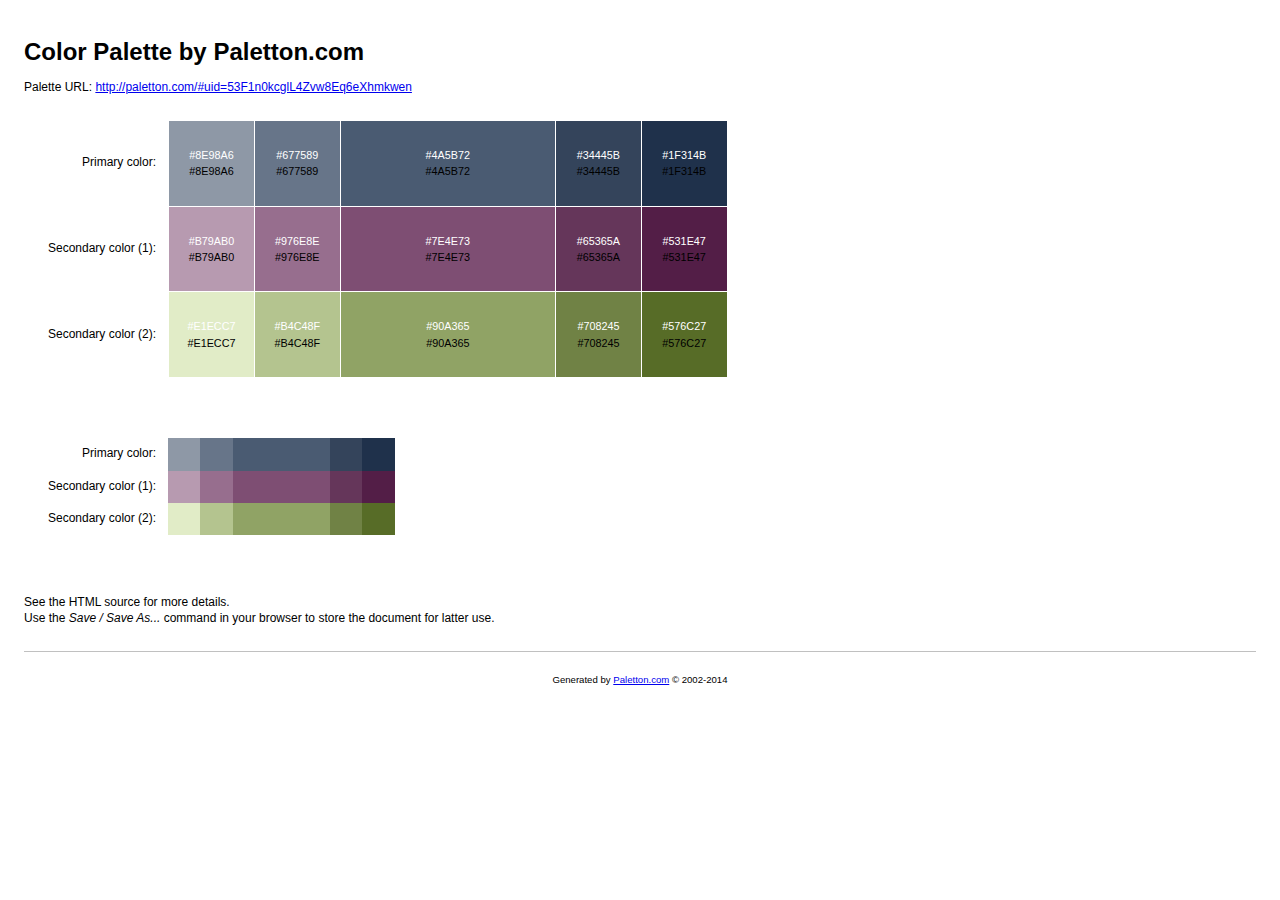
<file: Color palette by Paletton.com.html>
<!DOCTYPE html>
<!-- saved from url=(0037)https://paletton.com/export/index.php -->
<html><head><meta http-equiv="Content-Type" content="text/html; charset=UTF-8">
	
	<title>Color palette by Paletton.com</title>
	<meta name="generator" content="Paletton.com">

<style type="text/css">

/* Palette color codes */
/* Feel free to copy&paste color codes to your application */

.primary-1 { background-color: #8E98A6 }
.primary-2 { background-color: #677589 }
.primary-0 { background-color: #4A5B72 }
.primary-3 { background-color: #34445B }
.primary-4 { background-color: #1F314B }

.secondary-1-1 { background-color: #B79AB0 }
.secondary-1-2 { background-color: #976E8E }
.secondary-1-0 { background-color: #7E4E73 }
.secondary-1-3 { background-color: #65365A }
.secondary-1-4 { background-color: #531E47 }

.secondary-2-1 { background-color: #E1ECC7 }
.secondary-2-2 { background-color: #B4C48F }
.secondary-2-0 { background-color: #90A365 }
.secondary-2-3 { background-color: #708245 }
.secondary-2-4 { background-color: #576C27 }

/* end */


body {
	margin:0; padding: 2em;
	background: #fff;
	color: #000;
	font: 12px/1.33 "Segoe UI", "Helvetica Neue", Helvetica, sans-serif;
	text-align:left;
	}
h1 {
	margin: 0.5em 0;
	font-size: 200%;
	}
p {
	margin: 0.5em 0;
	}

.color-table {
	margin: 2em 2em 5em;
	border-collapse:collapse;
	border:none;
	border-spacing:0;
	font-size:100%;
	}
.color-table th {
	padding: 0 1em 0 0;
	text-align: right;
	vertical-align: middle;
	font-size: 100%;
	font-weight: normal;
	border: none;
	}
.color-table td.sample {
	width:6em; height:6em;
	padding: 10px;
	text-align:center;
	vertical-align:middle;
	font-size:90%;
	border: 1px solid white;
	white-space:nowrap;
	}
.color-table td.sample-0 {
	width:18em;
	}
.color-table.small td.sample {
	width:3em; height:3em;
	padding:0;
	border:none;
	}
.color-table.small td.sample-0 {
	width:9em;
	}
.color-table .white { margin-bottom:0.2em; color:white }
.color-table .black { margin-top:0.2em; color:black }

hr {
	margin: 2em 0 1em 0;
	border:none;
	border-bottom:1px solid silver;
	}
#footer {
	padding:1em;
	text-align:center;
	font-size:80%;
	}

</style>

</head>
<body>

<h1>Color Palette by Paletton.com</h1>
<p>Palette URL: <a href="http://paletton.com/#uid=53F1n0kcglL4Zvw8Eq6eXhmkwen">http://paletton.com/#uid=53F1n0kcglL4Zvw8Eq6eXhmkwen</a></p>

<table class="color-table">
	<tbody><tr>
		<th>Primary color:</th>
		<td class="sample sample-1 primary-1">
			<div class="white">#8E98A6</div>
			<div class="black">#8E98A6</div>
		</td>
		<td class="sample sample-2 primary-2">
			<div class="white">#677589</div>
			<div class="black">#677589</div>
		</td>
		<td class="sample sample-0 primary-0">
			<div class="white">#4A5B72</div>
			<div class="black">#4A5B72</div>
		</td>
		<td class="sample sample-3 primary-3">
			<div class="white">#34445B</div>
			<div class="black">#34445B</div>
		</td>
		<td class="sample sample-4 primary-4">
			<div class="white">#1F314B</div>
			<div class="black">#1F314B</div>
		</td>
	</tr>
	<tr>
		<th>Secondary color (1):</th>
		<td class="sample sample-1 secondary-1-1">
			<div class="white">#B79AB0</div>
			<div class="black">#B79AB0</div>
		</td>
		<td class="sample sample-2 secondary-1-2">
			<div class="white">#976E8E</div>
			<div class="black">#976E8E</div>
		</td>
		<td class="sample sample-0 secondary-1-0">
			<div class="white">#7E4E73</div>
			<div class="black">#7E4E73</div>
		</td>
		<td class="sample sample-3 secondary-1-3">
			<div class="white">#65365A</div>
			<div class="black">#65365A</div>
		</td>
		<td class="sample sample-4 secondary-1-4">
			<div class="white">#531E47</div>
			<div class="black">#531E47</div>
		</td>
	</tr>
	<tr>
		<th>Secondary color (2):</th>
		<td class="sample sample-1 secondary-2-1">
			<div class="white">#E1ECC7</div>
			<div class="black">#E1ECC7</div>
		</td>
		<td class="sample sample-2 secondary-2-2">
			<div class="white">#B4C48F</div>
			<div class="black">#B4C48F</div>
		</td>
		<td class="sample sample-0 secondary-2-0">
			<div class="white">#90A365</div>
			<div class="black">#90A365</div>
		</td>
		<td class="sample sample-3 secondary-2-3">
			<div class="white">#708245</div>
			<div class="black">#708245</div>
		</td>
		<td class="sample sample-4 secondary-2-4">
			<div class="white">#576C27</div>
			<div class="black">#576C27</div>
		</td>
	</tr>
</tbody></table>

<table class="color-table small">
	<tbody><tr>
		<th>Primary color:</th>
		<td class="sample sample-1 primary-1"></td>
		<td class="sample sample-2 primary-2"></td>
		<td class="sample sample-0 primary-0"></td>
		<td class="sample sample-3 primary-3"></td>
		<td class="sample sample-4 primary-4"></td>
	</tr>
	<tr>
		<th>Secondary color (1):</th>
		<td class="sample sample-1 secondary-1-1"></td>
		<td class="sample sample-2 secondary-1-2"></td>
		<td class="sample sample-0 secondary-1-0"></td>
		<td class="sample sample-3 secondary-1-3"></td>
		<td class="sample sample-4 secondary-1-4"></td>
	</tr>
	<tr>
		<th>Secondary color (2):</th>
		<td class="sample sample-1 secondary-2-1"></td>
		<td class="sample sample-2 secondary-2-2"></td>
		<td class="sample sample-0 secondary-2-0"></td>
		<td class="sample sample-3 secondary-2-3"></td>
		<td class="sample sample-4 secondary-2-4"></td>
	</tr>
</tbody></table>

<p>
See the HTML source for more details.<br>
Use the <em>Save / Save As...</em> command in your browser to store the document for latter use.
</p>

<hr>

<p id="footer">Generated by <a href="http://paletton.com/">Paletton.com</a> © 2002-2014</p>



</body></html>
</file>
